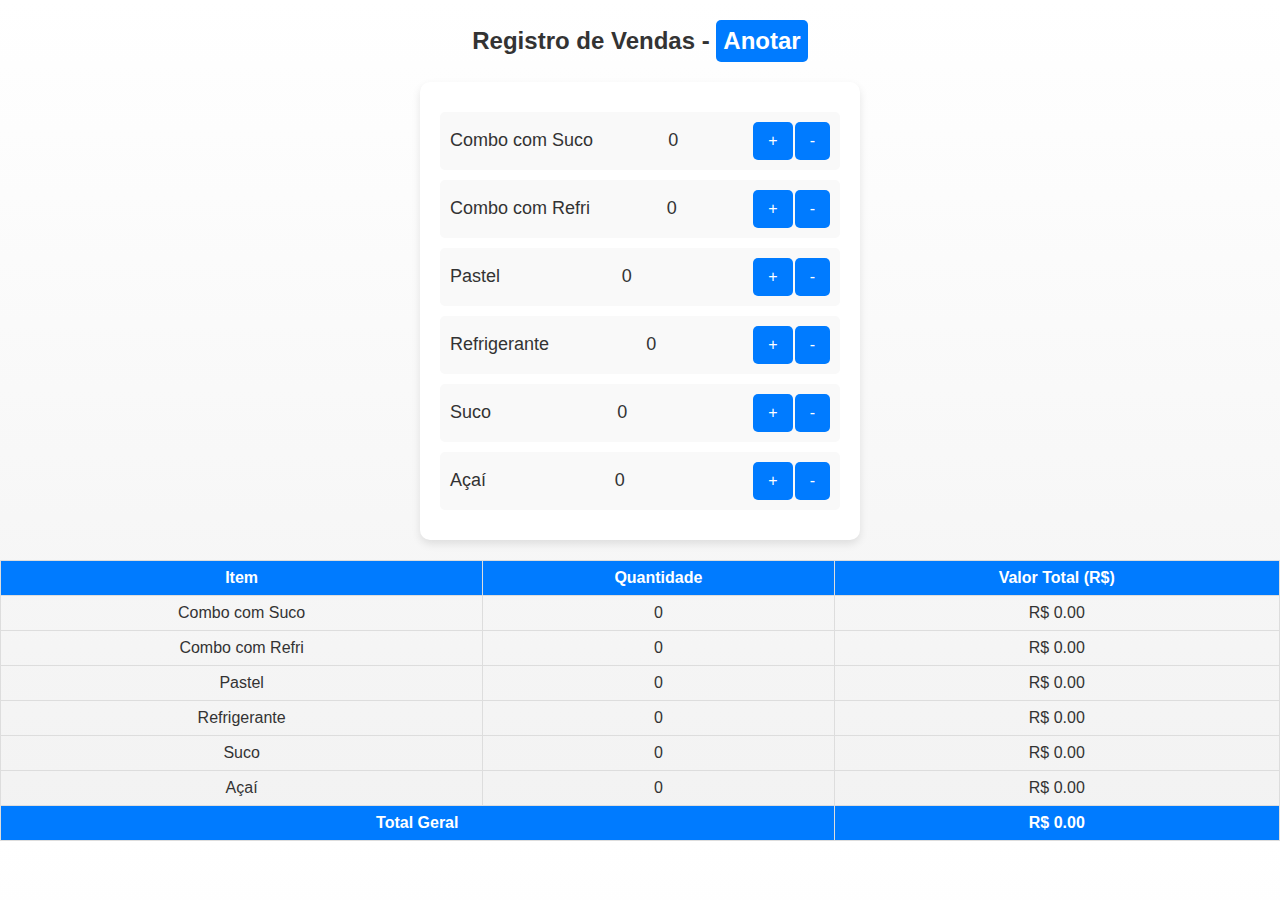
<file: index.html>
<!DOCTYPE html>
<html lang="pt-BR">
<head>
    <meta charset="UTF-8">
    <meta name="viewport" content="width=device-width, initial-scale=1.0">
    <link rel="stylesheet" type="text/css" href="style.css" media="screen" />
    <title>Controle de Vendas</title>
</head>
<body>
    <h2>Registro de Vendas - <a href="clientes.html" class="btn-anotar">Anotar</a></h2>
    <div class="container" id="vendas-container"></div>

    <table>
        <thead>
            <tr>
                <th>Item</th>
                <th>Quantidade</th>
                <th>Valor Total (R$)</th>
            </tr>
        </thead>
        <tbody id="tabela-vendas"></tbody>
        <tfoot>
            <tr>
                <th colspan="2">Total Geral</th>
                <th id="totalGeral">R$ 0</th>
            </tr>
        </tfoot>
    </table>
    
    <!---<button id="btn-reset" onclick="resetarDados()">Resetar Dados</button> -->
    <!-- Script externo -->
    <script>
        const itens = [
    { nome: 'Combo com Suco', id: 'combo1', preco: 13 },
    { nome: 'Combo com Refri', id: 'combo2', preco: 12 },
    { nome: 'Pastel', id: 'pastel', preco: 10 },
    { nome: 'Refrigerante', id: 'refrigerante', preco: 3 },
    { nome: 'Suco', id: 'suco', preco: 4 },
    { nome: 'Açaí', id: 'acai', preco: 15 }
];

function carregarDados() {
    let totalGeral = 0;
    let container = document.getElementById("vendas-container");
    let tabelaBody = document.getElementById("tabela-vendas");
    let containerHTML = "";
    let tabelaHTML = "";

    itens.forEach(item => {
        let valor = parseInt(localStorage.getItem(item.id)) || 0;
        totalGeral += valor * item.preco;

        containerHTML += `
            <div class="item">
                <span>${item.nome}</span>
                <span id="${item.id}">${valor}</span>
                <div class="buttons">
                    <button onclick="incrementar('${item.id}')">+</button>
                    <button onclick="tirar('${item.id}')">-</button>
                </div>
            </div>
        `;

        tabelaHTML += `
            <tr>
                <td>${item.nome}</td>
                <td>${valor}</td>
                <td>R$ ${(valor * item.preco).toFixed(2)}</td>
            </tr>
        `;
    });

    container.innerHTML = containerHTML;
    tabelaBody.innerHTML = tabelaHTML;
    document.getElementById("totalGeral").innerText = `R$ ${totalGeral.toFixed(2)}`;
}

function incrementar(item) {
    let valor = parseInt(localStorage.getItem(item)) || 0;
    valor++;
    localStorage.setItem(item, valor);
    carregarDados();
}

function tirar(item) {
    let valor = parseInt(localStorage.getItem(item)) || 0;
    if (valor > 0) {
        valor--;
        localStorage.setItem(item, valor);
        carregarDados();
    }
}

function carregarCompradores() {
    // Verifica se os compradores já foram carregados
    if (localStorage.getItem('compradoresCarregados')) {
        return; // Sai da função se já foram carregados
    }

    // Limpa os valores dos itens antes de carregar os compradores
    itens.forEach(item => {
        localStorage.setItem(item.id, 0);
    });

    // Carrega os itens dos compradores
    Object.keys(localStorage).forEach(key => {
        if (key.startsWith('comprador_')) {
            const itensComprados = JSON.parse(localStorage.getItem(key));
            Object.entries(itensComprados).forEach(([itemId, quantidade]) => {
                const atual = parseInt(localStorage.getItem(itemId)) || 0;
                localStorage.setItem(itemId, atual + quantidade);
            });
        }
    });

    // Marca que os compradores foram carregados
    localStorage.setItem('compradoresCarregados', true);
}


window.onload = function () {
    carregarDados();
    carregarCompradores();
};
    </script>
</body>
</html>
</file>
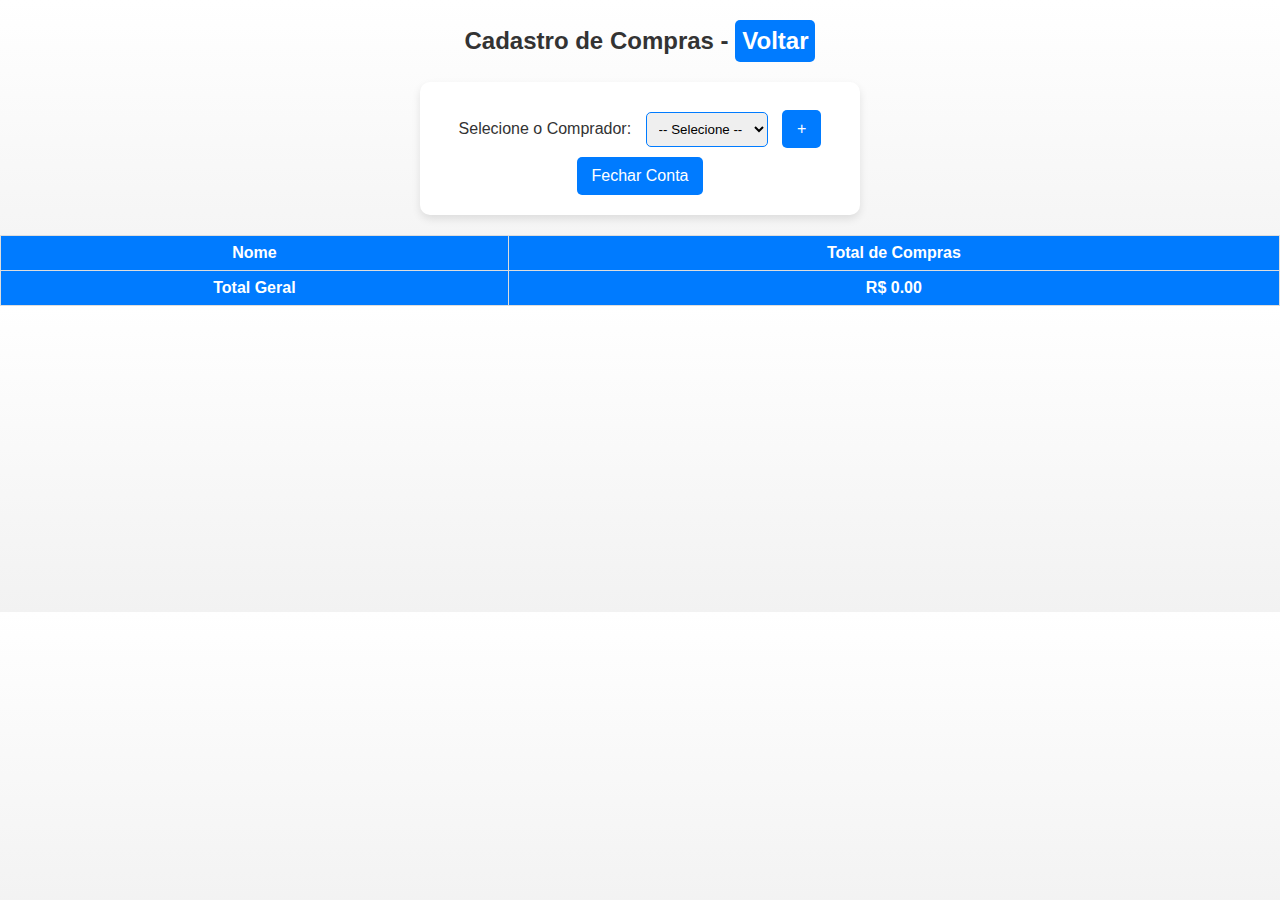
<file: clientes.html>
<!DOCTYPE html>
<html lang="pt-BR">
<head>
    <meta charset="UTF-8">
    <meta name="viewport" content="width=device-width, initial-scale=1.0">
    <link rel="stylesheet" type="text/css" href="style.css" media="screen" />
    <title>Cadastro de Compras</title>
</head>
<body>
    <h2>Cadastro de Compras - <a href="index.html" class="btn-anotar">Voltar</a></h2>
    <div class="container">
        <label for="comprador-select">Selecione o Comprador:</label>
        <select id="comprador-select" onchange="alternarComprador()">
            <option value="">-- Selecione --</option>
        </select>
        <button onclick="registrarNovoComprador()">+</button>
        <div id="compras-container"></div>
        <button onclick="fecharConta()">Fechar Conta</button>
    </div>

    <table>
        <thead>
            <tr>
                <th>Nome</th>
                <th>Total de Compras</th>
            </tr>
        </thead>
        <tbody id="tabela-compras"></tbody>
        <tfoot>
            <tr>
                <th>Total Geral</th>
                <th id="totalGeral">R$ 0</th>
            </tr>
        </tfoot>
    </table>

    
    <script>
    const itens = [
    { nome: 'Combo com Suco', id: 'combo1', preco: 13 },
    { nome: 'Combo com Refri', id: 'combo2', preco: 12 },
    { nome: 'Pastel', id: 'pastel', preco: 10 },
    { nome: 'Refrigerante', id: 'refrigerante', preco: 3 },
    { nome: 'Suco', id: 'suco', preco: 4 },
    { nome: 'Açaí', id: 'acai', preco: 15 }
    ];

let compras = [];
let compradorAtual = null;
let totalGeral = 0;

function salvarCompradorNoLocalStorage(comprador) {
    localStorage.setItem(`comprador_${comprador.nome}`, JSON.stringify(comprador.itens));
}

function carregarCompras() {
    let container = document.getElementById("compras-container");
    container.innerHTML = "";

    if (compradorAtual) {
        itens.forEach(item => {
            let comprador = compras.find(c => c.nome === compradorAtual);
            let quantidade = comprador ? comprador.itens[item.id] || 0 : 0;

            container.innerHTML += `
                <div class="item">
                    <span>${item.nome} - ${quantidade}</span>
                    <div class="buttons">
                        <button onclick="adicionarItem('${item.id}')">+</button>
                        <button onclick="removerItem('${item.id}')">-</button>
                    </div>
                </div>
            `;
        });
    }
}

function carregarCompradores() {
    // Limpa a lista de compras antes de carregar
    compras = [];
    totalGeral = 0; // Reseta o total geral

    // Carrega os compradores do localStorage
    Object.keys(localStorage).forEach(key => {
        if (key.startsWith('comprador_')) {
            const nomeComprador = key.replace('comprador_', '');
            const itensComprados = JSON.parse(localStorage.getItem(key));

            // Adiciona o comprador à lista de compras
            compras.push({ nome: nomeComprador, itens: itensComprados });

            // Recalcula o total geral
            Object.entries(itensComprados).forEach(([itemId, quantidade]) => {
                const item = itens.find(i => i.id === itemId);
                if (item) {
                    totalGeral += quantidade * item.preco;
                }
            });
        }
    });

    // Atualiza o total geral na interface
    document.getElementById("totalGeral").innerText = `R$ ${totalGeral.toFixed(2)}`;
}

function adicionarItem(itemId) {
    if (!compradorAtual) {
        alert("Selecione um comprador.");
        return;
    }

    let comprador = compras.find(c => c.nome === compradorAtual);
    if (!comprador) {
        alert("Erro: comprador não encontrado.");
        return;
    }

    if (!comprador.itens[itemId]) {
        comprador.itens[itemId] = 0;
    }

    comprador.itens[itemId]++;
    salvarCompradorNoLocalStorage(comprador); // Salva no localStorage
    atualizarTabela();
    carregarCompras();
}

function removerItem(itemId) {
    if (!compradorAtual) {
        alert("Selecione um comprador.");
        return;
    }

    let comprador = compras.find(c => c.nome === compradorAtual);
    if (!comprador || !comprador.itens[itemId] || comprador.itens[itemId] <= 0) {
        return;
    }

    comprador.itens[itemId]--;
    salvarCompradorNoLocalStorage(comprador); // Salva no localStorage
    atualizarTabela();
    carregarCompras();
}

function registrarNovoComprador() {
    let nome = prompt("Digite o nome do comprador:");
    if (!nome) {
        alert("Nome não pode ser vazio.");
        return;
    }

    if (compras.some(c => c.nome === nome)) {
        alert("Esse comprador já foi registrado.");
        return;
    }

    let novoComprador = { nome: nome, itens: {} };
    compras.push(novoComprador);
    salvarCompradorNoLocalStorage(novoComprador); // Salva no localStorage
    atualizarSelectCompradores();
    alert(`Comprador ${nome} registrado com sucesso.`);
}

function alternarComprador() {
    let select = document.getElementById("comprador-select");
    compradorAtual = select.value;

    if (compradorAtual) {
        carregarCompras(); // Carrega as compras do comprador selecionado
    } else {
        // Limpa o container se nenhum comprador for selecionado
        document.getElementById("compras-container").innerHTML = "";
    }
}

function atualizarSelectCompradores() {
    let select = document.getElementById("comprador-select");
    select.innerHTML = "<option value=''>-- Selecione --</option>"; // Limpa as opções

    compras.forEach(comprador => {
        let option = document.createElement("option");
        option.value = comprador.nome;
        option.text = comprador.nome;
        select.appendChild(option);
    });
}

function atualizarTabela() {
    let tabelaBody = document.getElementById("tabela-compras");
    tabelaBody.innerHTML = "";

    totalGeral = 0; // Reseta o total geral

    compras.forEach(comprador => {
        let totalCompras = 0;
        let row = "<tr><td>" + comprador.nome + "</td><td>";

        itens.forEach(item => {
            let quantidade = comprador.itens[item.id] || 0;
            totalCompras += quantidade * item.preco;
        });

        totalGeral += totalCompras;
        row += `R$ ${totalCompras.toFixed(2)}</td></tr>`;
        tabelaBody.innerHTML += row;
    });

    // Atualiza o total geral na interface
    document.getElementById("totalGeral").innerText = `R$ ${totalGeral.toFixed(2)}`;
}

function fecharConta() {
    if (!compradorAtual) {
        alert("Selecione um comprador.");
        return;
    }

    const comprador = compras.find(c => c.nome === compradorAtual);
    if (!comprador || Object.keys(comprador.itens).length === 0) {
        alert("Nenhum item registrado para este comprador.");
        return;
    }

    // Atualiza o localStorage com os itens do comprador
    Object.entries(comprador.itens).forEach(([itemId, quantidade]) => {
        const atual = parseInt(localStorage.getItem(itemId)) || 0;
        localStorage.setItem(itemId, atual + quantidade);
    });

    // Remove o comprador do localStorage
    localStorage.removeItem(`comprador_${comprador.nome}`);

    alert(`Conta fechada! Total: R$ ${calcularTotalComprador(comprador).toFixed(2)}`);
    
    // Limpa os itens do comprador e atualiza a interface
    comprador.itens = {};
    atualizarTabela();
    carregarCompras();
    window.location.href = "index.html"; // Redireciona para a página principal
}

function calcularTotalComprador(comprador) {
    let total = 0;
    itens.forEach(item => {
        let quantidade = comprador.itens[item.id] || 0;
        total += quantidade * item.preco;
    });
    return total;
}

function resetarDados() {

    if (confirm("Tem certeza que deseja resetar todos os dados? Isso não pode ser desfeito.")) {
        // Limpa todos os itens do localStorage
        itens.forEach(item => {
            localStorage.removeItem(item.id);
        });

        // Remove todos os registros de compradores
        Object.keys(localStorage).forEach(key => {
            if (key.startsWith('comprador_')) {
                localStorage.removeItem(key);
            }
        });

        // Remove a marcação de compradores carregados
        localStorage.removeItem('compradoresCarregados');

        // Recarrega a página para exibir os valores zerados
        window.location.reload();
    }
}

window.onload = function () {
    carregarCompradores(); // Carrega os compradores do localStorage
    atualizarSelectCompradores(); // Atualiza o select com os compradores
    atualizarTabela(); // Atualiza a tabela de compras
};
    </script>
</body>
</html>
</file>
<file: style.css>
body { 
    font-family: Arial, sans-serif; 
    text-align: center; 
    background: linear-gradient(to bottom, #ffffff, #f2f2f2); 
    color: #333; 
    margin: 0;
    padding: 0;
}
.container { 
    max-width: 400px; 
    margin: 20px auto; 
    background: white; 
    padding: 20px; 
    border-radius: 10px; 
    box-shadow: 0 4px 8px rgba(0, 0, 0, 0.1); 
}
.item { 
    display: flex; 
    justify-content: space-between; 
    align-items: center;
    margin: 10px 0; 
    padding: 10px;
    background: #f9f9f9;
    border-radius: 5px;
    font-size: 18px;
}
.buttons {
    display: flex;
    gap: 2px;
}
button { 
    padding: 10px 15px; 
    cursor: pointer; 
    background: #007bff; 
    border: none; 
    color: white; 
    font-size: 16px;
    border-radius: 5px;
    transition: background 0.3s;
}
button:hover { 
    background: #0056b3; 
}

:root {
    --cor-primaria: #007bff;
    --cor-hover: #0056b3;
}

.btn-anotar {
    display: inline-block;
    padding: 7px 7px;
    background: var(--cor-primaria);
    color: white;
    text-decoration: none;
    border-radius: 5px;
    transition: background 0.3s;
}

.btn-anotar:hover {
    background: var(--cor-hover);
}

button {
    background: var(--cor-primaria);
}

#tabela-compras tr:hover {
    background-color: #f5f5f5;
}

#comprador-select {
    padding: 8px;
    margin: 10px;
    border-radius: 5px;
    border: 1px solid #007bff;
}

@media (max-width: 762px) {
    .container {
        max-width: 90%;
        padding: 15px;
    }
    .item {
        font-size: 16px;
        padding: 8px;
    }
    button {
        padding: 10px 15px;
        font-size: 14px;
    }
}
table {
    width: 100%;
    margin-top: 20px;
    border-collapse: collapse;
}
th, td {
    border: 1px solid #ddd;
    padding: 8px;
    text-align: center;
}
th {
    background: #007bff;
    color: white;
}
</file>
